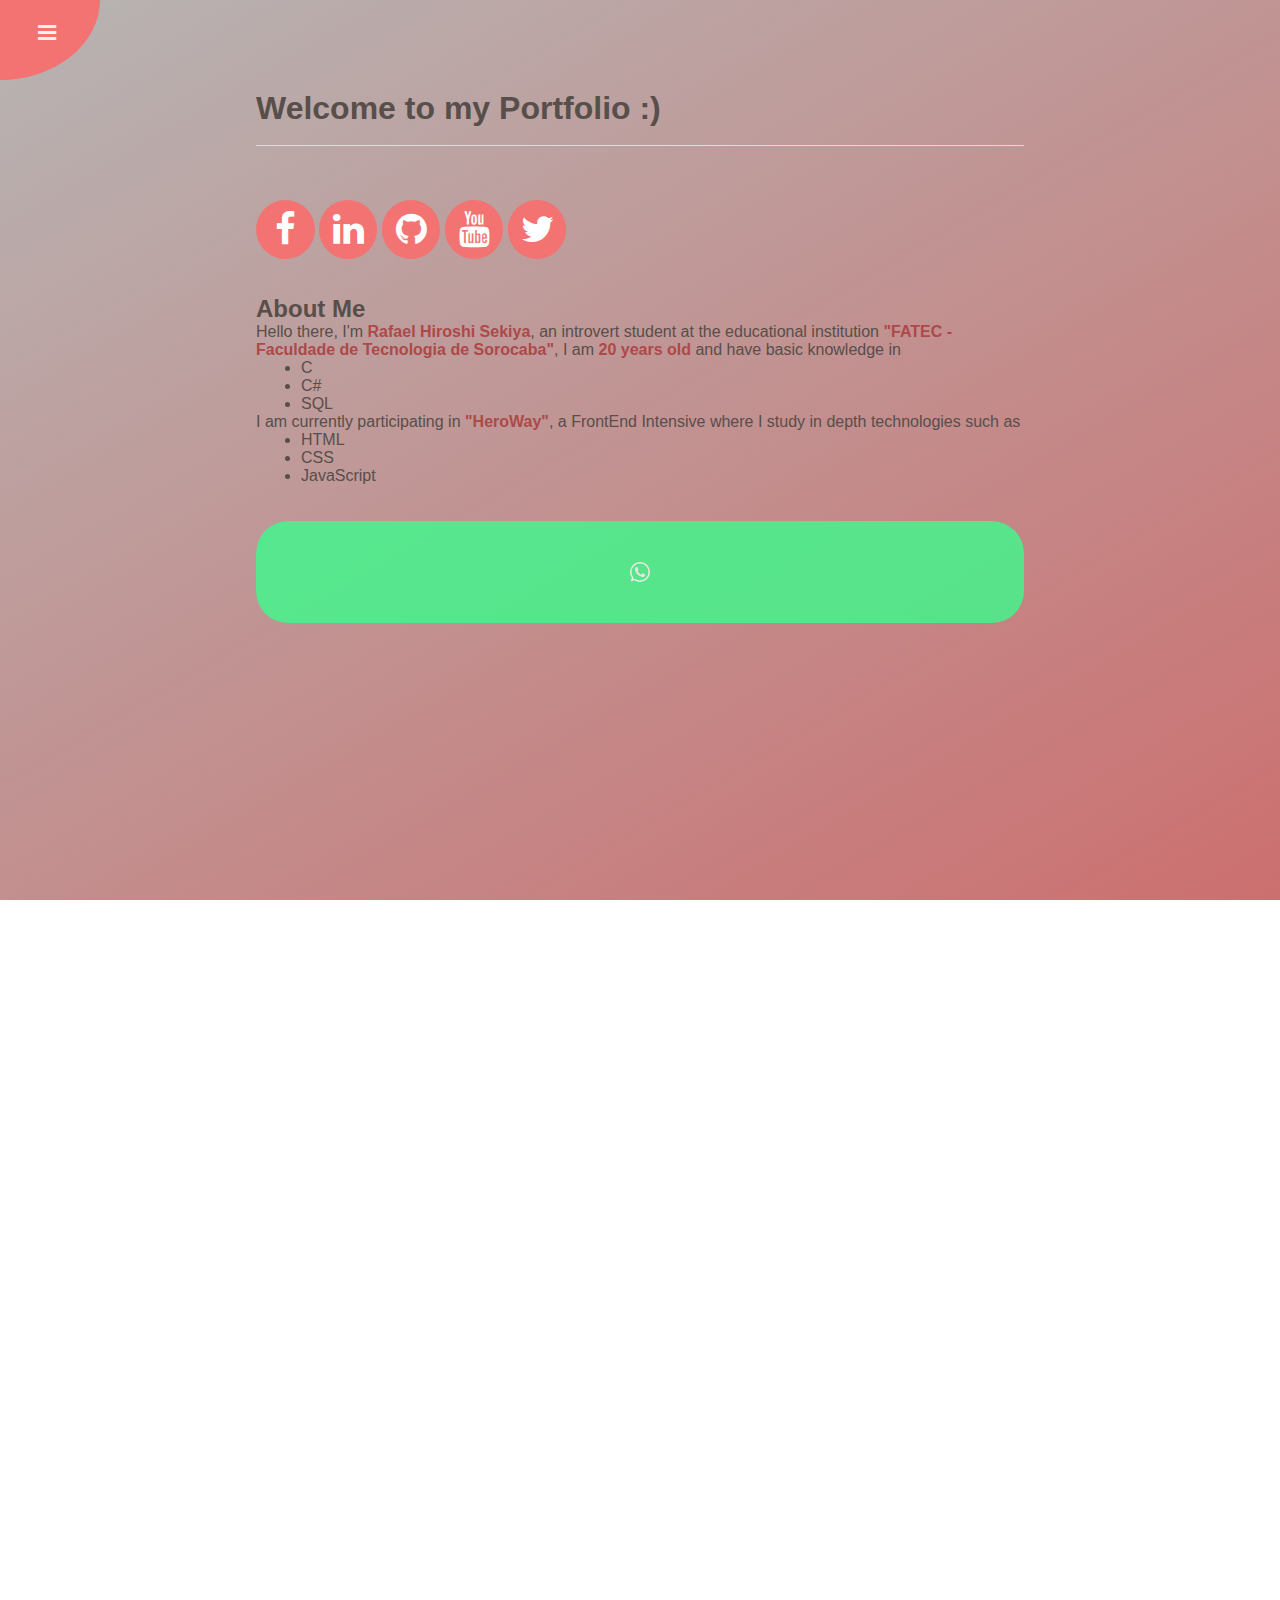
<file: Portfolio/index.html>
<!DOCTYPE html>
<html lang="en">
  <head>
    <meta charset="UTF-8" />
    <title>Portfólio Rafael Sekiya</title>
    <link rel="stylesheet" href="./css/index.css">
    <link rel="icon" href="./images/4-512.png" type="image/icon type">
    <link
      rel="stylesheet"
      href="https://cdnjs.cloudflare.com/ajax/libs/font-awesome/4.7.0/css/font-awesome.min.css"
    />

    <link
      href="https://fonts.googleapis.com/css?family=Roboto+Condensed:300,300i,400,400i,700i"
      rel="stylesheet"
    />
    
  </head>
  <body>
    <div class="page">
      <span class="menu_toggle">
        <i class="menu_open fa fa-bars fa-lg"></i>
        <i class="menu_close fa fa-times fa-lg"></i>
      </span>
      <ul class="menu_items">
        <li>
          <a href="#"
            ><i class="icon fa fa-home fa-2x"> </i>
            More
          </a>
        </li>

        <li>
          <a href="#"
            ><i class="icon fa fa-phone fa-2x"> </i>
            Phone
          </a>
        </li>

        <li>
          <a href="#"
            ><i class="icon fa fa-twitter fa-2x"> </i>
            Twitter
          </a>
        </li>

      </ul>
      <main class="content">
        <div class="content_inner">
          <h1>Welcome to my Portfolio :) 
          </h1>
          <br /><br /><br />
          <div class="social">
            <a href="https://www.facebook.com/rafael.hs.75/" target="_blank"><i class="icon fa fa-facebook fa-2x"></i></a>
           
            <a href="https://www.linkedin.com/in/rafael-sekiya-65a695195/" target="_blank"><i class="icon fa fa-linkedin fa-2x"></i></a>
            
            <a href="https://github.com/RafaelSekiya?tab=repositories" target="_blank"><i class="icon fa fa-github fa-2x"></i></a>

            <a href="https://www.youtube.com/channel/UCYYNpXUjtuyWBdUSVxovLxw?view_as=subscriber" target="_blank"><i class="icon fa fa-youtube fa-2x"></i></a>

            <a href="https://twitter.com/SekiyaRafael" target="_blank"
            ><i class="icon fa fa-twitter fa-2x"></i></a>


          </div>
          <br /><br />
          <h2>About Me</h2>

          <p>
            Hello there, I'm <strong>Rafael Hiroshi Sekiya</strong>, an introvert student at the educational institution <strong>"FATEC - Faculdade de Tecnologia de Sorocaba"</strong>, I am <b>20 years old</b> and have basic knowledge in
            <ul>
                <li>C</li>
                <li>C#</li>
                <li>SQL</li>
            </ul> I am currently participating in <b>"HeroWay"</b>, a FrontEnd Intensive where I study in depth technologies such as 
            <ul>
                <li>HTML</li>
                <li>CSS</li>
                <li>JavaScript</li>
            </ul>

          </p>
          <br><br>
          <div class="whatsapp">
            <a href="https://api.whatsapp.com/send?l=pt_BR&phone=5515996503833&text=Oi"
            target="_blank" class="primary-button" type="button">
            <img src="./images/whatsapp.svg" alt="Chamar no whatsapp" />
          </a>
          </div>
          
          <!--   <h2>Some of my certifications</h2>
          <div id="certificados">
            <img id="certificados" src="./images/73524.png" alt="Certificação Soft-Blue">
            <img id="certificados" src="./images/73524.png" alt="Certificação Soft-Blue">
          </div> 
            -->
        </div>
      </main>
    </div>
    <script src="https://code.jquery.com/jquery-3.5.1.js"></script>
    <script src="./javaScript/index.js"></script>
  </body>
</html>
</file>
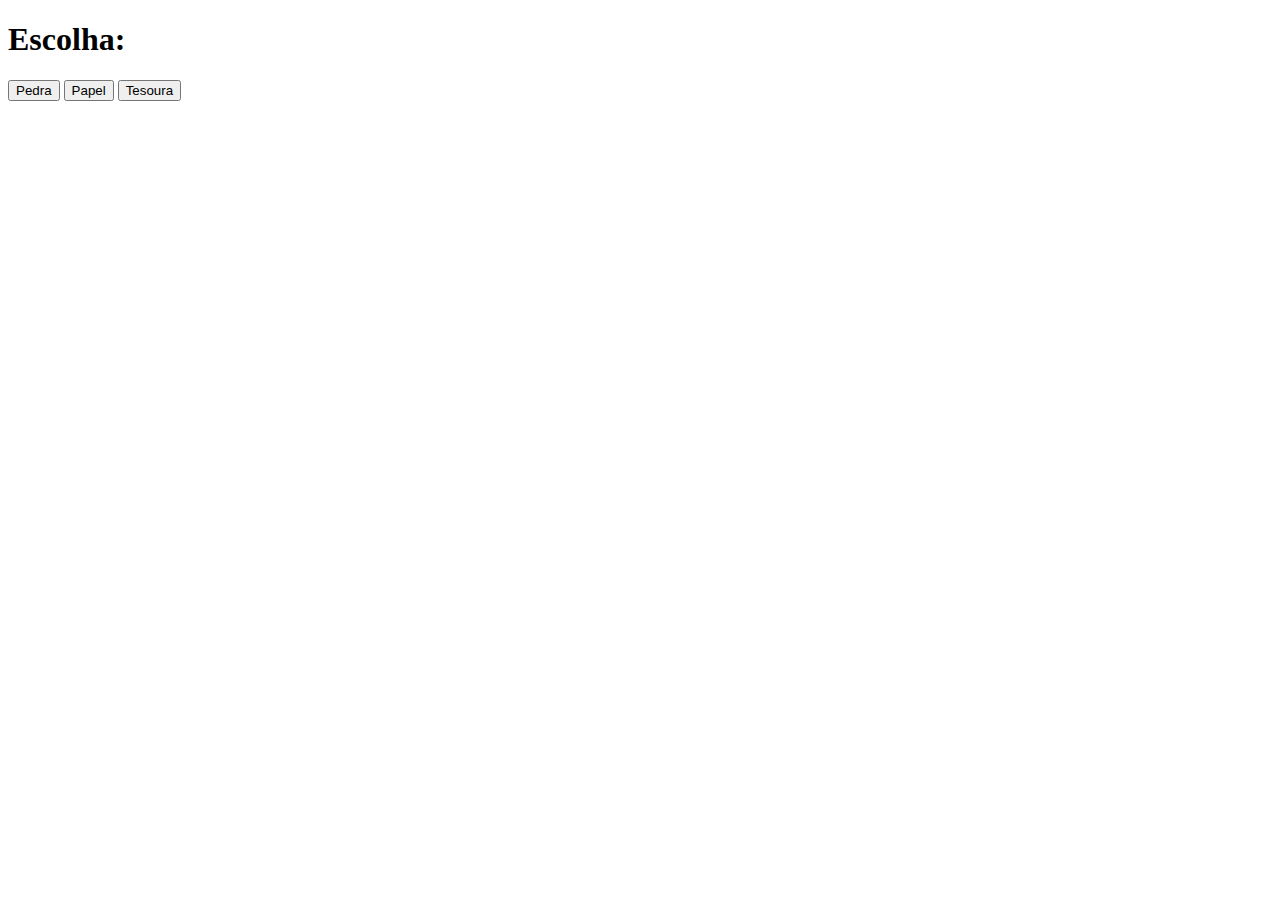
<file: Atividade6/game.html>
<!DOCTYPE html>
<html lang="pt-br">
<head>
    <meta charset="UTF-8">
    <title>Jo Ken Po!</title>
    <script src="gamejs.js"></script>
</head>
<body>
        <h1>Escolha:</h1>
        <button onclick="jokenpo('Pedra')">Pedra</button>
        <button onclick="jokenpo('Papel')">Papel</button>
        <button onclick="jokenpo('Tesoura')">Tesoura</button>
</body>
</html>
</file>
<file: Portfolio/css/index.css>
* {
  box-sizing: border-box;
  margin: 0;
  padding: 0;
}
html,
body {
  height: 100%;
  overflow: hidden;
  font-family: sans-serif;
}
.page {
  height: 100%;
  background-color: #584e4a;
}

.content {
  height: 200%;
  transform-origin: top left;
  transition: transform 0.7s cubic-bezier(1, 0.005, 0.24, 1);
  background: linear-gradient(329.54deg, rgb(216, 74, 74) 0%, rgba(209, 209, 209, 0.781) 100%);
}
.content_inner {
  height: 50%;
  overflow-y: auto;
  padding: 10vh 20%
}

/* apenas estilo agora*/
.menu_toggle {
  z-index: 900;
  position: fixed;
  top: 0;
  left: 0;
  display: block;
  cursor: pointer;
  width: 100px;
  height: 80px;
  background-color: #f37272;
  border-bottom-right-radius: 100%;
}

.menu_toggle:active i {
  opacity: 0.8;
}

.menu_toggle i {
  color: #f0f0f0;
}

.menu_toggle .menu_open,
.menu_toggle .menu_close {
  position: absolute;
  top: 50%;
  left: 50%;
  margin-top: -15px;
  margin-left: -12px;
  transition: transform 0.7s cubic-bezier(1, 0.005, 0.24, 1);
}

.menu_toggle .menu_open {
  transform-origin: -100px -100px;
}

.menu_toggle .menu_close {
  transform: rotate(20deg);
  transform-origin: -100px -160px;
}

.menu_items {
  position: fixed;
  bottom: 0;
  left: 50px;
  list-style-type: none;
  margin: 0;
  padding: 0;
}

.menu_items li {
  height: 60px;
  margin-bottom: 30px;
  transform: translateX(-300px);
  transition: transform 0.7s 0s cubic-bezier(1, 0.005, 0.24, 1);
}

.menu_items li:nth-child(2) {
  margin-left: 40px;
}
.menu_items li:nth-child(3) {
  margin-left: 80px;
}
.menu_items a {
  display: block;
  text-decoration: none;
  text-transform: uppercase;
  letter-spacing: 2px;
  color: #a4a4a4;
  transition: color 0.2s;
}

.menu_items a .icon {
  position: relative;
  display: inline-block;
  margin-right: 25px;
  color: #f0f0f0;
}

.menu_items a .icon:after {
  position: absolute;
  top: 40%;
  left: 43%;
  content: "";
  display: block;
  width: 10vh;
  height: 10vh;
  margin-left: -5.3vh;
  margin-top: -5vh;
  border-radius: 100%;
  border: 2px solid #f0f0f0;
  transition: border-color 0.2;
}

.menu_items a:hover {
  color: #f0f0f0;
}

.menu_items a:hover .icon:after {
  border-color: #f37272;
}

.menu_items a:active .icon {
  color: #f37272;
}
/* Let's open up the menu */

.real .content {
  transform: rotate(-30deg);
}

.real .menu_open {
  transform: rotate(-20deg);
}

.real .menu_close {
  transform: rotate(0);
}

.real .menu_items li {
  transform: translateX(0);
  transition: transform 0.35s 0.45s cubic-bezier(0.175, 0.885, 0.32, 1.275);
}

.real .menu_items li:nth-child(2) {
  transition-delay: 0.47s;
}

.real .menu_items li:nth-child(3) {
  transition-delay: 0.48s;
}

h1 {
  padding-bottom: 2vh;
  border-bottom: 1px solid #ddd;
  
}

ul li {
    margin-left: 5vh;
}


body {
  color: #584e4a;
}
b, strong{
    color: #ad4949;
}
.social i {
  font-size: 4vh;
  background-color: #f37272;
  width: 6.5vh;
  height: 6.5vh;
  line-height: 6.5vh;
  text-align: center;
  color: white;
  border-radius: 50px;
}

.primary-button {
    
    width:100%;
    height: 6.4rem;
    border: 0;

    cursor: pointer;

    background: #3cfc8c;

    border-radius: 2rem;
    color: white;

    display: flex;
    align-items: center;
    justify-content: center;

    transition: background-color .2s;
    text-decoration: none;
}

.primary-button:hover {
    background: #00ff6a;
}

.whatsapp {
    border: 0;
    background: none;

    height: 8.8rem;
    border-radius: 2rem;

    overflow: hidden;

    opacity: 0.8;

    transition: opacity 0.2s;
}
</file>
